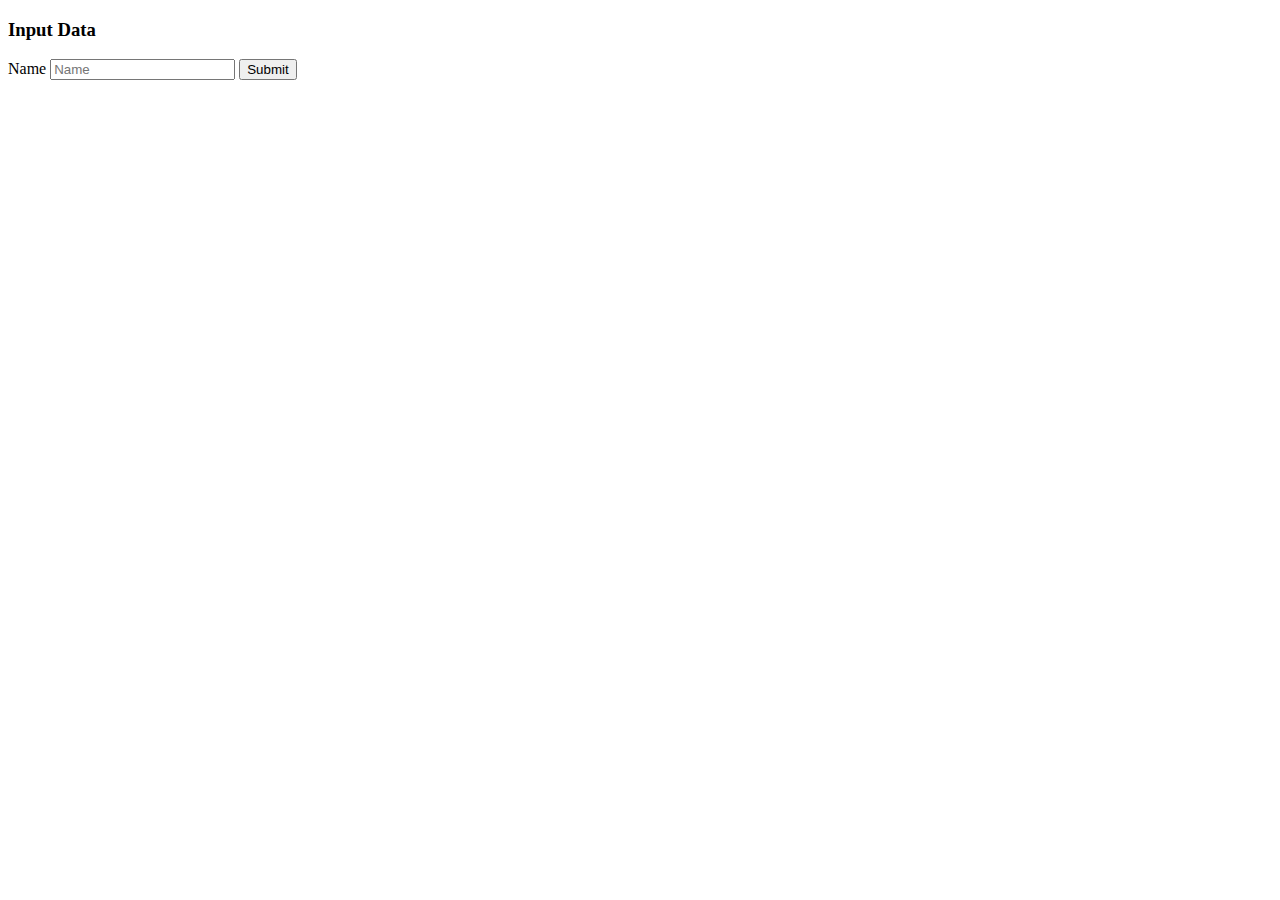
<file: Works/index.html>
<!DOCTYPE html>
<html lang="en">

<head>
    <meta charset="UTF-8">
    <meta name="viewport" content="width=device-width, initial-scale=1.0">
    <title>Show Data With JavaScript</title>
</head>

<body>
    <h3>Input Data</h3>
    <label for="userData">Name</label>
    <input type="text" id="userData" placeholder="Name" maxlength="15">
    <input type="button" id="button" value="Submit">
    <script>
        const var1 = document.getElementById('userData');
        const var2 = document.getElementById('button');
        const var3 = document.getElementById('showData');
        function showData() {
            var3.innerHTML = var1.value;
        }
        var2.addEventListener('click', showData());
    </script>
    <h4 id="showData"></h4>
</body>

</html>
</file>
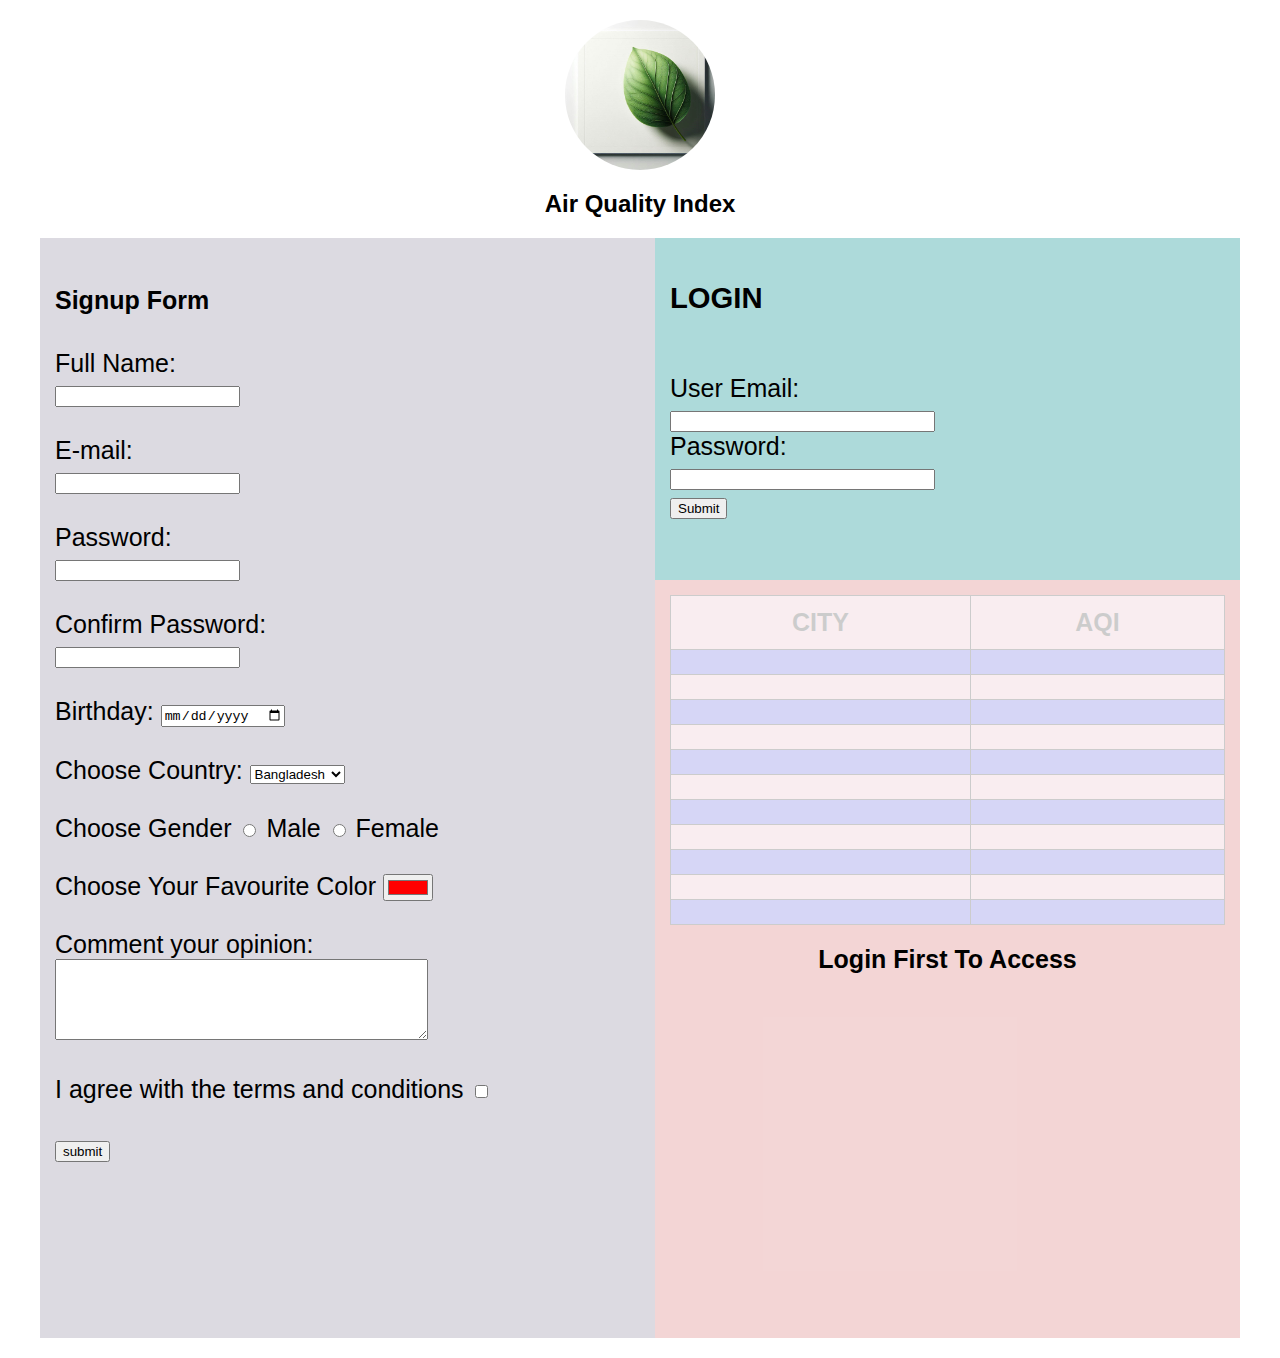
<file: Projects/Task4/index.html>
<!DOCTYPE html>
<html lang="en">

<head>
    <meta charset="UTF-8">
    <meta name="viewport" content="width=device-width, initial-scale=1.0">
    <link rel="stylesheet" href="aqi.css">
    <title>Layout Design</title>
    <style>
        body {
            font-family: Arial, sans-serif;
            display: flex;
            flex-direction: column;
            align-items: center;
            margin: 0;
            padding: 20px;
        }


        .logo {
            width: 150px;
            height: 150px;
            border-radius: 50%;
            overflow: hidden;
            margin-bottom: 20px;
            display: flex;
            justify-content: center;
            align-items: center;
        }

        .logo img {
            width: 100%;
            height: 100%;
            object-fit: cover;
        }


        .title {
            font-size: 24px;
            font-weight: bold;
            margin-bottom: 20px;
        }


        .container {
            display: flex;
            width: 1200px;
            height: 1100px;
        }


        .flowbox1 {
            width: 50%;
            background-color: rgb(220, 218, 225);
            display: auto;
            justify-content: center;
            align-items: top;
            font-size: 25px;
            padding: 15px;
            font-weight: normal;
        }


        .right-container {
            width: 50%;
            display: flex;
            flex-direction: column;
        }


        .flowbox2 {
            height: 30%;
            background-color: rgb(173, 218, 218);
            display: auto;
            justify-content: center;
            align-items: center;
            font-size: 25px;
            padding: 15px;
        }


        .flowbox3 {
            height: 70%;
            background-color: rgb(193, 48, 48);
            display: auto;
            justify-content: center;
            align-items: center;
            font-size: 18px;
            padding: 15px;
            position: relative;
        }


        .blue-panel {
            position: absolute;
            top: 0;
            left: 0;
            width: 100%;
            height: 100%;
            background-color: rgba(255, 255, 255, 0.8);
            z-index: 90;
            display: flex;
            justify-content: center;
            align-items: center;
            color: rgb(0, 0, 0);
            font-size: 25px;
            font-weight: bold;



        }
    </style>

</head>

<body>

    <div class="logo">
        <img src="leaf.png" alt="Logo">
    </div>


    <div class="title">Air Quality Index</div>

    <div class="container">

        <div class="flowbox1">
            <h4>Signup Form</h4>
            <h4 id="message"></h4>



            <form action="process.php" method="post" onsubmit="return validate();">
                <label for="fname">Full Name:</label><br>
                <input type="text" id="fname" name="fname"><br>
                <br>

                <label for="email">E-mail:</label><br>
                <input type="text" id="email" name="email"><br>
                <br>

                <label for="password">Password:</label><br>
                <input type="password" id="password" name="password"><br>
                <br>

                <label for="cpass">Confirm Password:</label><br>
                <input type="password" id="cpass" name="cpass"><br><br>




                <label for="birthday">Birthday:</label>
                <input type="date" id="birthday" name="birthday"><br>




                <div class="dropdown"><br>
                    <label for="dropdown">Choose Country:</label>


                    <select id="Country" name="Country">
                        <option value="Bangladesh">Bangladesh</option>
                        <option value="Australia">Australia</option>
                        <option value="China">China</option>
                        <option value="South Africa">South Africa</option>
                    </select>

                </div> <br>

                <label>Choose Gender</label>
                <input type="radio" id="male" name="gender" value="male">
                <label for="male">Male</label>
                <input type="radio" id="female" name="gender" value="female">
                <label for="female">Female</label><br><br>



                <label>Choose Your Favourite Color</label>
                <input type="color" id="favcolor" name="favcolor" value="#ff0000"> <br> <br>




                <label for="opinion">Comment your opinion:</label>
                <textarea id="opinion" name="opinion" rows="5" cols="44">
                    </textarea><br><br>


                <label>I agree with the terms and conditions</label>
                <input type="checkbox" id="terms" name="terms">

                <br> <br>

                <input type="submit" name="submit" value="submit">

            </form><br>




        </div>


        <div class=" right-container">




            <div class="flowbox2">

                <h3>LOGIN</h3><br>

                <form>


                    <label for="logemail">User Email:</label><br>
                    <input type="email" id="logemail" name="logemail" size="30px"><br>

                    <label for="logpassword">Password:</label><br>
                    <input type="password" id="logpassword" name="logpassword" size="30px">





                </form>

                <input type="submit">

            </div>

            <div class="flowbox3">

                <div class="overlay"></div>
                <div class="blue-panel">Login First To Access</div>
                <table id="aqitable">

                    <tr>
                        <th>CITY</th>
                        <th>AQI</th>

                    </tr>
                    <tr>
                        <td></td>
                        <td></td>
                    </tr>

                    <tr>
                        <td></td>
                        <td></td>
                    </tr>
                    <tr>
                        <td></td>
                        <td></td>
                    </tr>
                    <tr>
                        <td></td>
                        <td></td>
                    </tr>
                    <tr>
                        <td></td>
                        <td></td>
                    </tr>
                    <tr>
                        <td></td>
                        <td></td>
                    </tr>
                    <tr>
                        <td></td>
                        <td></td>
                    </tr>
                    <tr>
                        <td></td>
                        <td></td>
                    </tr>
                    <tr>
                        <td></td>
                        <td></td>
                    </tr>
                    <tr>
                        <td></td>
                        <td></td>
                    </tr>
                    <tr>
                        <td></td>
                        <td></td>
                    </tr>


                </table>


            </div>



        </div>

    </div>
    </div>
    <script>
        function validate() {


            const message = document.getElementById("message");
            const fullName = document.getElementById("fname").value.trim();
            const email = document.getElementById("email").value.trim();
            const password = document.getElementById("password").value;
            const confirmPassword = document.getElementById("cpass").value;
            const birthDate = document.getElementById("birthday").value;
            const gender = document.querySelector("input[name='gender']:checked");
            const terms = document.getElementById("terms").checked;


            message.style.color = "red";

            // Fullname validation
            if (!fullName) {
                message.textContent = "Fullname must not be empty";
                return false;
            }

            // Email validation (format: '22-12345-3@student.aiub.edu')
            const emailPattern = /^\d{2}-\d{5}-\d@student\.aiub\.edu$/;
            if (!email) {
                message.textContent = "Please enter a valid email";
                return false;
            }
            else if (!emailPattern.test(email)) {
                message.textContent =
                    "Email must follow the format '22-12345-3@student.aiub.edu'";
                return false;
            }


            const passwordPattern = /^(?=.*[a-z])(?=.*[A-Z])(?=.*\d)(?=.*[a-zA-Z]).{8,}$/;
            if (!password) {
                message.textContent = "Please enter a password";
                return false;
            }
            else if (password.length < 8) {
                message.textContent = "Password must be at least 8 characters long";
                return false;
            }
            else if (!passwordPattern.test(password)) {
                message.textContent =
                    "Password must contain at least 1 uppercase, 1 lowercase, 1 number, and 1 letter.";
                return false;
            }

            if (!confirmPassword) {
                message.textContent = "Please enter a the confirm password";
                return false;
            }

            else if (password !== confirmPassword) {
                message.textContent = "Password and Confirm Password must match.";
                return false;
            }


            if (!birthDate) {
                message.textContent = "Birthdate must be selected.";
                return false;
            }
            const birthDateObj = new Date(birthDate);
            const today = new Date();
            const age = today.getFullYear() - birthDateObj.getFullYear();
            const isBirthdayPast =
                today.getMonth() > birthDateObj.getMonth() ||
                (today.getMonth() === birthDateObj.getMonth() &&
                    today.getDate() >= birthDateObj.getDate());
            if (age < 18 || (age === 18 && !isBirthdayPast)) {
                message.textContent = "Age must be at least 18 years old.";
                return false;
            }


            if (!gender) {
                message.textContent = "Gender must be selected.";
                return false;
            }


            if (!terms) {
                message.textContent = "You must agree to the terms and conditions.";
                return false;
            }



            message.style.color = "green";
            message.textContent = "Signup successful!";

            return true;
        }
    </script>
</body>

</html>
</file>
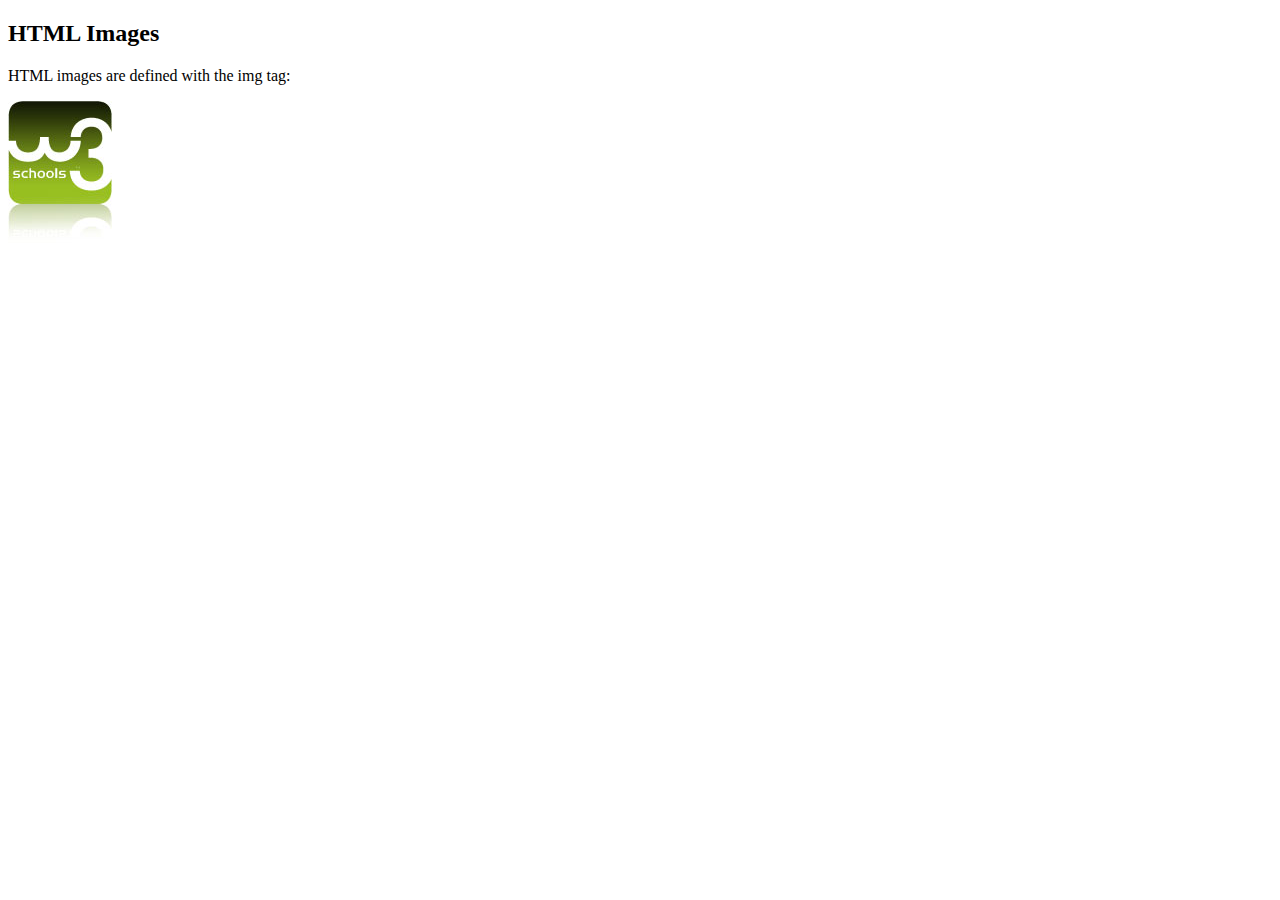
<file: W3Schools - HTML Tutorial/HTML_Images.html>
<!DOCTYPE html>
<html>

<body>

    <h2>HTML Images</h2>
    <p>HTML images are defined with the img tag:</p>

    <img src="w3schools.jpg" alt="W3Schools.com" width="104" height="142">

</body>

</html>
</file>
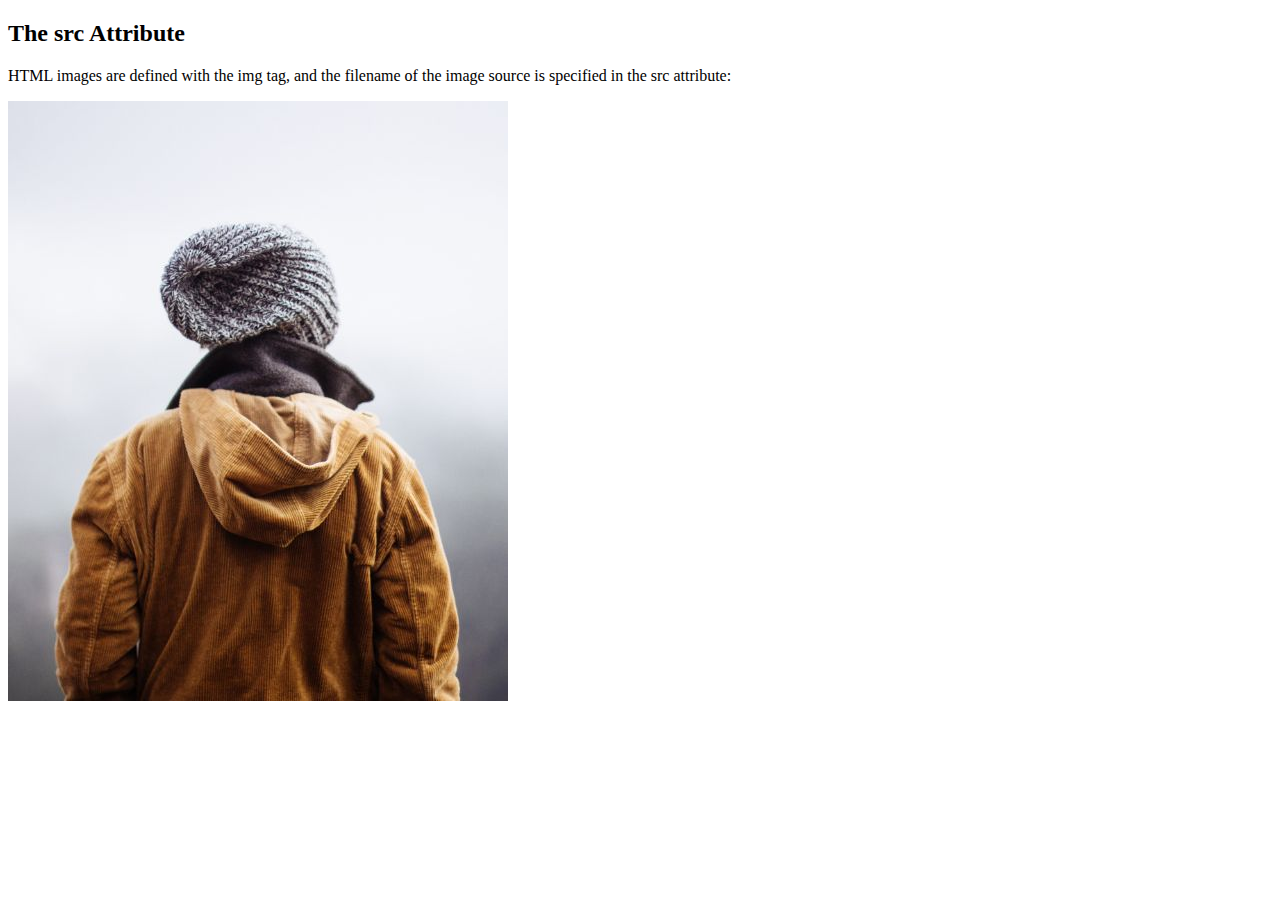
<file: W3Schools - HTML Tutorial/Test2.html>
<!DOCTYPE html>
<html>

<body>

    <h2>The src Attribute</h2>
    <p>HTML images are defined with the img tag, and the filename of the image source is specified in the src attribute:
    </p>

    <img src="img_girl.jpg" width="500" height="600">

</body>

</html>
</file>
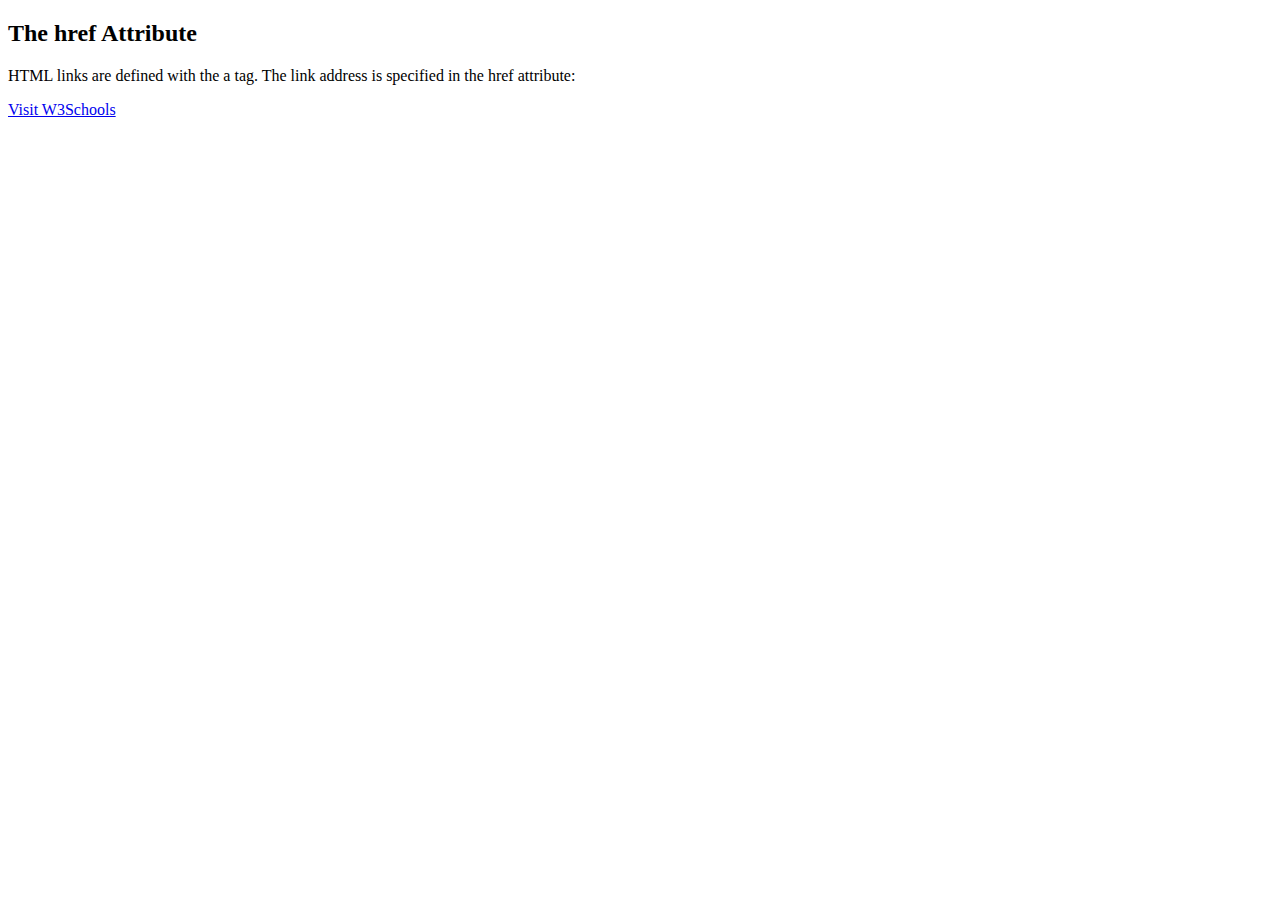
<file: W3Schools - HTML Tutorial/Test3.html>
<!DOCTYPE html>
<html>

<body>

    <h2>The href Attribute</h2>

    <p>HTML links are defined with the a tag. The link address is specified in the href attribute:</p>

    <a href="https://www.w3schools.com">Visit W3Schools</a>

</body>

</html>
</file>
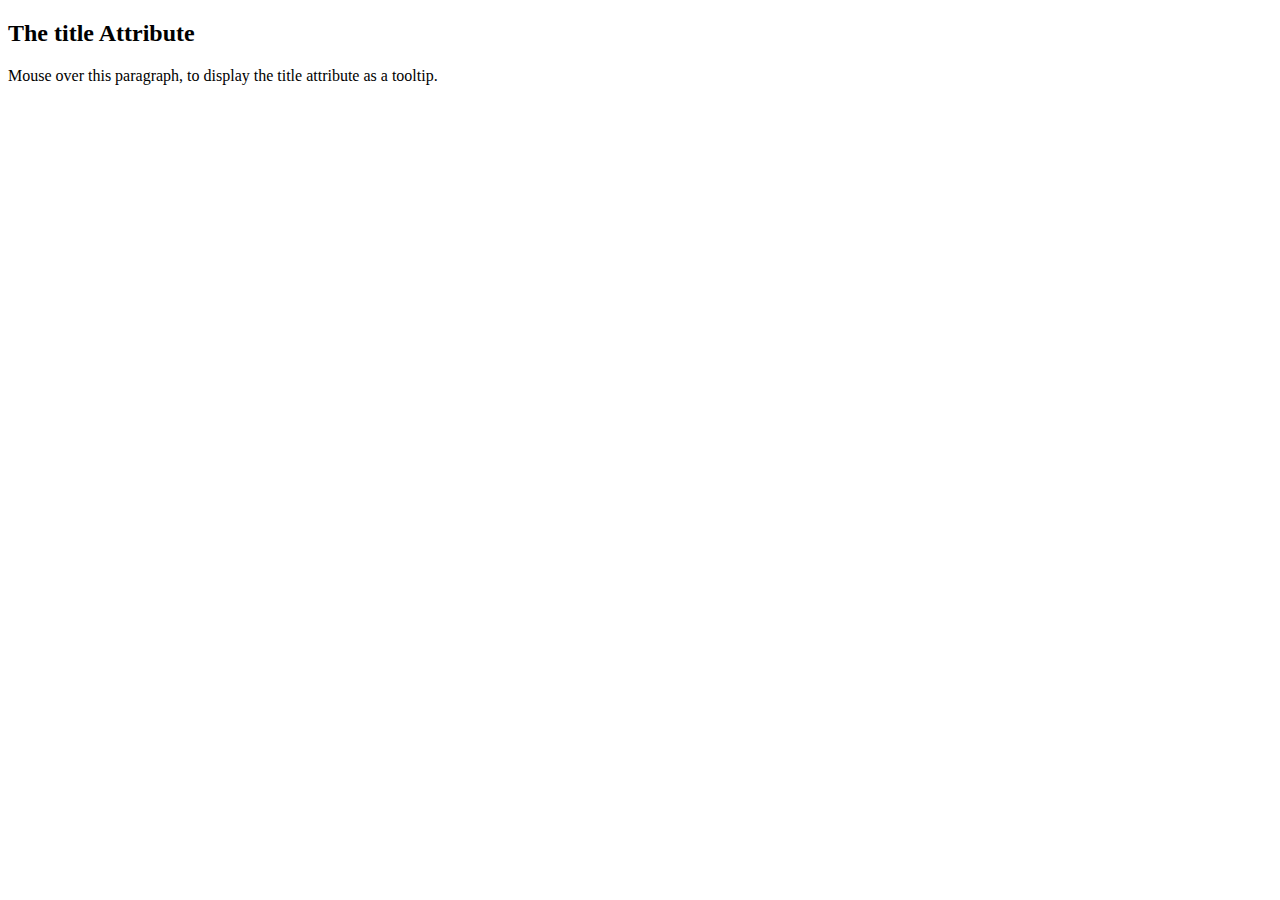
<file: W3Schools - HTML Tutorial/title.html>
<!DOCTYPE html>
<html>

<body>

    <h2 title="I'm a header">The title Attribute</h2>

    <p title="I'm a tooltip">Mouse over this paragraph, to display the title attribute as a tooltip.</p>

</body>

</html>
</file>
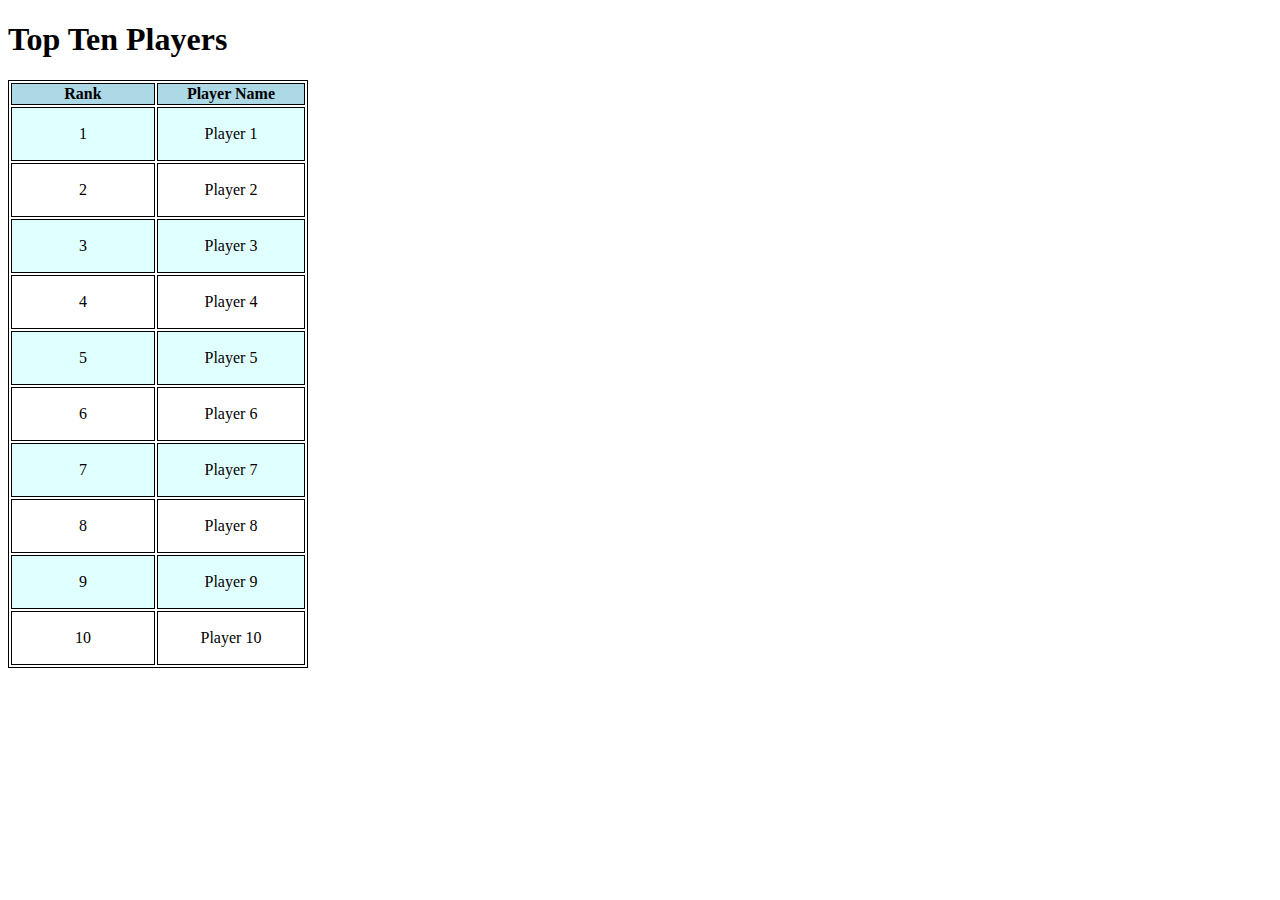
<file: Works/Players.html>
<!DOCTYPE html>
<html lang="en">

<head>
    <title>Table to show top 10 Players</title>
    <style>
        table,
        th,
        td {
            border: 1px solid black;
            border-collapse: collapse;
            border-collapse: separate;
            width: 300px;
        }

        tr:nth-child(odd) {
            background-color: lightcyan;
        }

        th {
            background-color: lightblue;
        }

        td {
            height: 50px;
            vertical-align: middle;
            text-align: center;
        }
    </style>
</head>

<body>
    <h1>Top Ten Players</h1>
    <table>
        <thead>
            <tr>
                <th>Rank</th>
                <th>Player Name</th>
            </tr>
        </thead>
        <tbody>
            <tr>
                <td>1</td>
                <td>Player 1</td>
            </tr>
            <tr>
                <td>2</td>
                <td>Player 2</td>
            </tr>
            <tr>
                <td>3</td>
                <td>Player 3</td>
            </tr>
            <tr>
                <td>4</td>
                <td>Player 4</td>
            </tr>
            <tr>
                <td>5</td>
                <td>Player 5</td>
            </tr>
            <tr>
                <td>6</td>
                <td>Player 6</td>
            </tr>
            <tr>
                <td>7</td>
                <td>Player 7</td>
            </tr>
            <tr>
                <td>8</td>
                <td>Player 8</td>
            </tr>
            <tr>
                <td>9</td>
                <td>Player 9</td>
            </tr>
            <tr>
                <td>10</td>
                <td>Player 10</td>
            </tr>
        </tbody>
    </table>
</body>

</html>
</file>
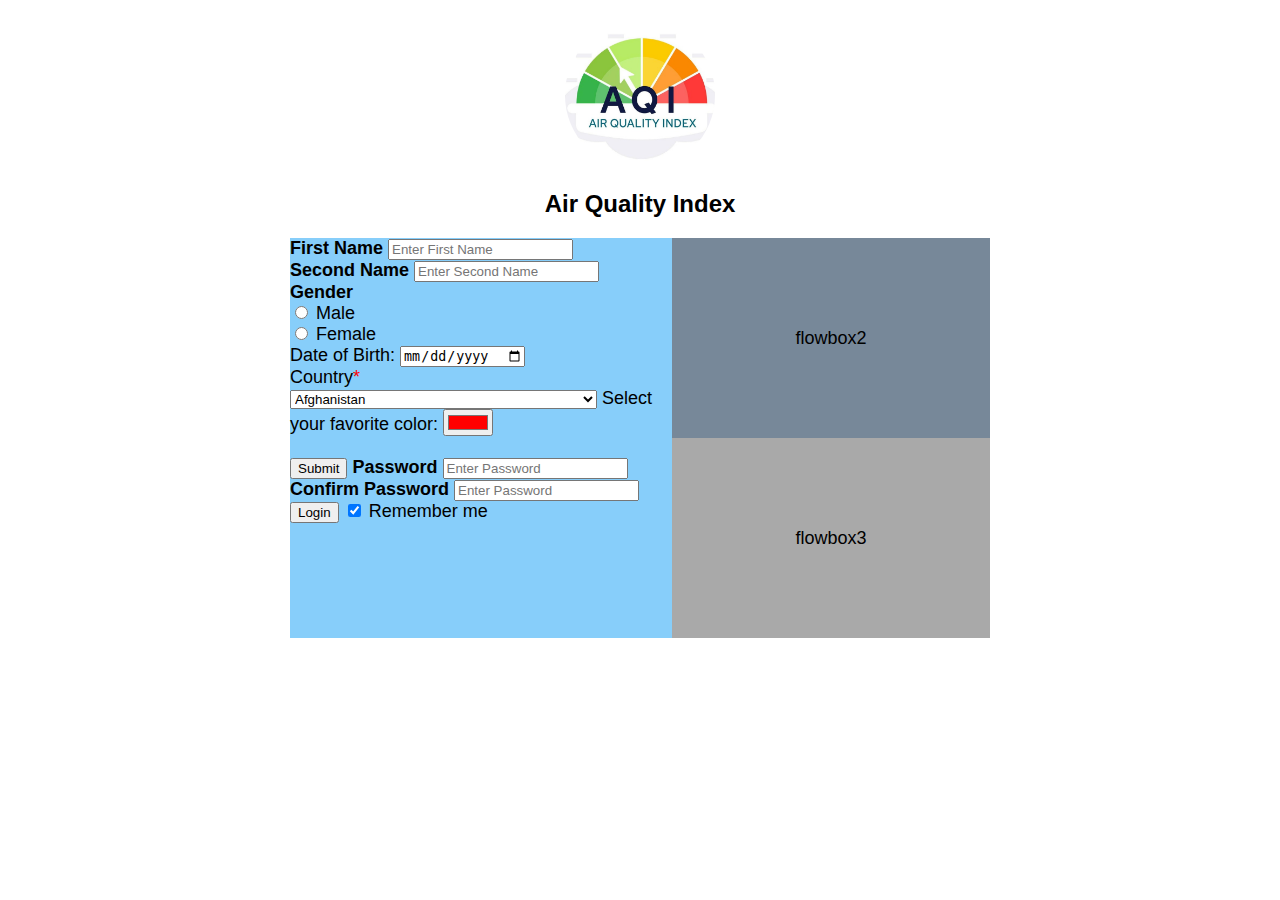
<file: Projects/Task1/AQI.html>
<!DOCTYPE html>
<html lang="en">

<head>
    <meta charset="UTF-8">
    <meta name="viewport" content="width=device-width, initial-scale=1.0">
    <title>Layout Design</title>
    <style>
        body {
            font-family: Arial, sans-serif;
            display: flex;
            flex-direction: column;
            align-items: center;
            margin: 0;
            padding: 20px;
        }

        .logo {
            width: 150px;
            height: 150px;
            border-radius: 50%;
            overflow: hidden;
            margin-bottom: 20px;
            display: flex;
            justify-content: center;
            align-items: center;
        }

        .logo img {
            width: 100%;
            height: 100%;
            object-fit: cover;
        }

        .title {
            font-size: 24px;
            font-weight: bold;
            margin-bottom: 20px;
        }

        .container {
            display: flex;
            width: 700px;
            height: 400px;
        }

        .flowbox1 {
            width: 60%;
            background-color: lightskyblue;
            display: auto;
            justify-content: center;
            align-items: center;
            font-size: 18px;
        }

        .right-container {
            width: 50%;
            display: flex;
            flex-direction: column;
        }

        .flowbox2 {
            height: 60%;
            background-color: lightslategray;
            display: flex;
            justify-content: center;
            align-items: center;
            font-size: 18px;
        }

        .flowbox3 {
            height: 60%;
            background-color: darkgrey;
            display: flex;
            justify-content: center;
            align-items: center;
            font-size: 18px;
        }
    </style>
</head>

<body>
    <div class="logo">
        <img src="AQI.jpg" alt="Logo">
    </div>
    <div class="title">Air Quality Index</div>

    <div class="container">
        <div class="flowbox1">
            <label for="uname"><b>First Name</b></label>
            <input type="text" placeholder="Enter First Name" name="uname" required><br />
            <label for="uname"><b>Second Name</b></label>
            <input type="text" placeholder="Enter Second Name" name="uname" required><br />
            <label for="gender"><b>Gender</b></label><br />
            <input type="radio" id="male" name="gender" value="Male">
            <label for="male">Male</label><br />
            <input type="radio" id="female" name="gender" value="Female">
            <label for="female">Female</label><br />
            <label for="birthday">Date of Birth:</label>
            <input type="date" id="birthday" name="birthday">
            <br />
            <label for="country">Country</label><span
                style="color: red !important; display:inline-block; float: none;">*</span>
            <select id="country" name="country" class="form-control">
                <option value="Afghanistan">Afghanistan</option>
                <option value="Albania">Albania</option>
                <option value="Algeria">Algeria</option>
                <option value="American Samoa">American Samoa</option>
                <option value="Andorra">Andorra</option>
                <option value="Angola">Angola</option>
                <option value="Anguilla">Anguilla</option>
                <option value="Antarctica">Antarctica</option>
                <option value="Antigua and Barbuda">Antigua and Barbuda</option>
                <option value="Argentina">Argentina</option>
                <option value="Armenia">Armenia</option>
                <option value="Aruba">Aruba</option>
                <option value="Australia">Australia</option>
                <option value="Austria">Austria</option>
                <option value="Azerbaijan">Azerbaijan</option>
                <option value="Bahamas">Bahamas</option>
                <option value="Bahrain">Bahrain</option>
                <option value="Bangladesh">Bangladesh</option>
                <option value="Barbados">Barbados</option>
                <option value="Belarus">Belarus</option>
                <option value="Belgium">Belgium</option>
                <option value="Belize">Belize</option>
                <option value="Benin">Benin</option>
                <option value="Bermuda">Bermuda</option>
                <option value="Bhutan">Bhutan</option>
                <option value="Bolivia">Bolivia</option>
                <option value="Bosnia and Herzegovina">Bosnia and Herzegovina</option>
                <option value="Botswana">Botswana</option>
                <option value="Bouvet Island">Bouvet Island</option>
                <option value="Brazil">Brazil</option>
                <option value="British Indian Ocean Territory">British Indian Ocean Territory</option>
                <option value="Brunei Darussalam">Brunei Darussalam</option>
                <option value="Bulgaria">Bulgaria</option>
                <option value="Burkina Faso">Burkina Faso</option>
                <option value="Burundi">Burundi</option>
                <option value="Cambodia">Cambodia</option>
                <option value="Cameroon">Cameroon</option>
                <option value="Canada">Canada</option>
                <option value="Cape Verde">Cape Verde</option>
                <option value="Cayman Islands">Cayman Islands</option>
                <option value="Central African Republic">Central African Republic</option>
                <option value="Chad">Chad</option>
                <option value="Chile">Chile</option>
                <option value="China">China</option>
                <option value="Christmas Island">Christmas Island</option>
                <option value="Cocos (Keeling) Islands">Cocos (Keeling) Islands</option>
                <option value="Colombia">Colombia</option>
                <option value="Comoros">Comoros</option>
                <option value="Congo">Congo</option>
                <option value="Congo, The Democratic Republic of The">Congo, The Democratic Republic of The</option>
                <option value="Cook Islands">Cook Islands</option>
                <option value="Costa Rica">Costa Rica</option>
                <option value="Cote D'ivoire">Cote D'ivoire</option>
                <option value="Croatia">Croatia</option>
                <option value="Cuba">Cuba</option>
                <option value="Cyprus">Cyprus</option>
                <option value="Czech Republic">Czech Republic</option>
                <option value="Denmark">Denmark</option>
                <option value="Djibouti">Djibouti</option>
                <option value="Dominica">Dominica</option>
                <option value="Dominican Republic">Dominican Republic</option>
                <option value="Ecuador">Ecuador</option>
                <option value="Egypt">Egypt</option>
                <option value="El Salvador">El Salvador</option>
                <option value="Equatorial Guinea">Equatorial Guinea</option>
                <option value="Eritrea">Eritrea</option>
                <option value="Estonia">Estonia</option>
                <option value="Ethiopia">Ethiopia</option>
                <option value="Falkland Islands (Malvinas)">Falkland Islands (Malvinas)</option>
                <option value="Faroe Islands">Faroe Islands</option>
                <option value="Fiji">Fiji</option>
                <option value="Finland">Finland</option>
                <option value="France">France</option>
                <option value="French Guiana">French Guiana</option>
                <option value="French Polynesia">French Polynesia</option>
                <option value="French Southern Territories">French Southern Territories</option>
                <option value="Gabon">Gabon</option>
                <option value="Gambia">Gambia</option>
                <option value="Georgia">Georgia</option>
                <option value="Germany">Germany</option>
                <option value="Ghana">Ghana</option>
                <option value="Gibraltar">Gibraltar</option>
                <option value="Greece">Greece</option>
                <option value="Greenland">Greenland</option>
                <option value="Grenada">Grenada</option>
                <option value="Guadeloupe">Guadeloupe</option>
                <option value="Guam">Guam</option>
                <option value="Guatemala">Guatemala</option>
                <option value="Guernsey">Guernsey</option>
                <option value="Guinea">Guinea</option>
                <option value="Guinea-bissau">Guinea-bissau</option>
                <option value="Guyana">Guyana</option>
                <option value="Haiti">Haiti</option>
                <option value="Heard Island and Mcdonald Islands">Heard Island and Mcdonald Islands</option>
                <option value="Holy See (Vatican City State)">Holy See (Vatican City State)</option>
                <option value="Honduras">Honduras</option>
                <option value="Hong Kong">Hong Kong</option>
                <option value="Hungary">Hungary</option>
                <option value="Iceland">Iceland</option>
                <option value="India">India</option>
                <option value="Indonesia">Indonesia</option>
                <option value="Iran, Islamic Republic of">Iran, Islamic Republic of</option>
                <option value="Iraq">Iraq</option>
                <option value="Ireland">Ireland</option>
                <option value="Isle of Man">Isle of Man</option>
                <option value="Israel">Israel</option>
                <option value="Italy">Italy</option>
                <option value="Jamaica">Jamaica</option>
                <option value="Japan">Japan</option>
                <option value="Jersey">Jersey</option>
                <option value="Jordan">Jordan</option>
                <option value="Kazakhstan">Kazakhstan</option>
                <option value="Kenya">Kenya</option>
                <option value="Kiribati">Kiribati</option>
                <option value="Korea, Democratic People's Republic of">Korea, Democratic People's Republic of</option>
                <option value="Korea, Republic of">Korea, Republic of</option>
                <option value="Kuwait">Kuwait</option>
                <option value="Kyrgyzstan">Kyrgyzstan</option>
                <option value="Lao People's Democratic Republic">Lao People's Democratic Republic</option>
                <option value="Latvia">Latvia</option>
                <option value="Lebanon">Lebanon</option>
                <option value="Lesotho">Lesotho</option>
                <option value="Liberia">Liberia</option>
                <option value="Libyan Arab Jamahiriya">Libyan Arab Jamahiriya</option>
                <option value="Liechtenstein">Liechtenstein</option>
                <option value="Lithuania">Lithuania</option>
                <option value="Luxembourg">Luxembourg</option>
                <option value="Macao">Macao</option>
                <option value="Macedonia, The Former Yugoslav Republic of">Macedonia, The Former Yugoslav Republic of
                </option>
                <option value="Madagascar">Madagascar</option>
                <option value="Malawi">Malawi</option>
                <option value="Malaysia">Malaysia</option>
                <option value="Maldives">Maldives</option>
                <option value="Mali">Mali</option>
                <option value="Malta">Malta</option>
                <option value="Marshall Islands">Marshall Islands</option>
                <option value="Martinique">Martinique</option>
                <option value="Mauritania">Mauritania</option>
                <option value="Mauritius">Mauritius</option>
                <option value="Mayotte">Mayotte</option>
                <option value="Mexico">Mexico</option>
                <option value="Micronesia, Federated States of">Micronesia, Federated States of</option>
                <option value="Moldova, Republic of">Moldova, Republic of</option>
                <option value="Monaco">Monaco</option>
                <option value="Mongolia">Mongolia</option>
                <option value="Montenegro">Montenegro</option>
                <option value="Montserrat">Montserrat</option>
                <option value="Morocco">Morocco</option>
                <option value="Mozambique">Mozambique</option>
                <option value="Myanmar">Myanmar</option>
                <option value="Namibia">Namibia</option>
                <option value="Nauru">Nauru</option>
                <option value="Nepal">Nepal</option>
                <option value="Netherlands">Netherlands</option>
                <option value="Netherlands Antilles">Netherlands Antilles</option>
                <option value="New Caledonia">New Caledonia</option>
                <option value="New Zealand">New Zealand</option>
                <option value="Nicaragua">Nicaragua</option>
                <option value="Niger">Niger</option>
                <option value="Nigeria">Nigeria</option>
                <option value="Niue">Niue</option>
                <option value="Norfolk Island">Norfolk Island</option>
                <option value="Northern Mariana Islands">Northern Mariana Islands</option>
                <option value="Norway">Norway</option>
                <option value="Oman">Oman</option>
                <option value="Pakistan">Pakistan</option>
                <option value="Palau">Palau</option>
                <option value="Palestinian Territory, Occupied">Palestinian Territory, Occupied</option>
                <option value="Panama">Panama</option>
                <option value="Papua New Guinea">Papua New Guinea</option>
                <option value="Paraguay">Paraguay</option>
                <option value="Peru">Peru</option>
                <option value="Philippines">Philippines</option>
                <option value="Pitcairn">Pitcairn</option>
                <option value="Poland">Poland</option>
                <option value="Portugal">Portugal</option>
                <option value="Puerto Rico">Puerto Rico</option>
                <option value="Qatar">Qatar</option>
                <option value="Reunion">Reunion</option>
                <option value="Romania">Romania</option>
                <option value="Russian Federation">Russian Federation</option>
                <option value="Rwanda">Rwanda</option>
                <option value="Saint Helena">Saint Helena</option>
                <option value="Saint Kitts and Nevis">Saint Kitts and Nevis</option>
                <option value="Saint Lucia">Saint Lucia</option>
                <option value="Saint Pierre and Miquelon">Saint Pierre and Miquelon</option>
                <option value="Saint Vincent and The Grenadines">Saint Vincent and The Grenadines</option>
                <option value="Samoa">Samoa</option>
                <option value="San Marino">San Marino</option>
                <option value="Sao Tome and Principe">Sao Tome and Principe</option>
                <option value="Saudi Arabia">Saudi Arabia</option>
                <option value="Senegal">Senegal</option>
                <option value="Serbia">Serbia</option>
                <option value="Seychelles">Seychelles</option>
                <option value="Sierra Leone">Sierra Leone</option>
                <option value="Singapore">Singapore</option>
                <option value="Slovakia">Slovakia</option>
                <option value="Slovenia">Slovenia</option>
                <option value="Solomon Islands">Solomon Islands</option>
                <option value="Somalia">Somalia</option>
                <option value="South Africa">South Africa</option>
                <option value="South Georgia and The South Sandwich Islands">South Georgia and The South Sandwich
                    Islands</option>
                <option value="Spain">Spain</option>
                <option value="Sri Lanka">Sri Lanka</option>
                <option value="Sudan">Sudan</option>
                <option value="Suriname">Suriname</option>
                <option value="Svalbard and Jan Mayen">Svalbard and Jan Mayen</option>
                <option value="Swaziland">Swaziland</option>
                <option value="Sweden">Sweden</option>
                <option value="Switzerland">Switzerland</option>
                <option value="Syrian Arab Republic">Syrian Arab Republic</option>
                <option value="Taiwan">Taiwan</option>
                <option value="Tajikistan">Tajikistan</option>
                <option value="Tanzania, United Republic of">Tanzania, United Republic of</option>
                <option value="Thailand">Thailand</option>
                <option value="Timor-leste">Timor-leste</option>
                <option value="Togo">Togo</option>
                <option value="Tokelau">Tokelau</option>
                <option value="Tonga">Tonga</option>
                <option value="Trinidad and Tobago">Trinidad and Tobago</option>
                <option value="Tunisia">Tunisia</option>
                <option value="Turkey">Turkey</option>
                <option value="Turkmenistan">Turkmenistan</option>
                <option value="Turks and Caicos Islands">Turks and Caicos Islands</option>
                <option value="Tuvalu">Tuvalu</option>
                <option value="Uganda">Uganda</option>
                <option value="Ukraine">Ukraine</option>
                <option value="United Arab Emirates">United Arab Emirates</option>
                <option value="United Kingdom">United Kingdom</option>
                <option value="United States">United States</option>
                <option value="United States Minor Outlying Islands">United States Minor Outlying Islands</option>
                <option value="Uruguay">Uruguay</option>
                <option value="Uzbekistan">Uzbekistan</option>
                <option value="Vanuatu">Vanuatu</option>
                <option value="Venezuela">Venezuela</option>
                <option value="Viet Nam">Viet Nam</option>
                <option value="Virgin Islands, British">Virgin Islands, British</option>
                <option value="Virgin Islands, U.S.">Virgin Islands, U.S.</option>
                <option value="Wallis and Futuna">Wallis and Futuna</option>
                <option value="Western Sahara">Western Sahara</option>
                <option value="Yemen">Yemen</option>
                <option value="Zambia">Zambia</option>
                <option value="Zimbabwe">Zimbabwe</option>
            </select>

            <label for="favcolor">Select your favorite color:</label>
            <input type="color" id="favcolor" name="favcolor" value="#ff0000"><br><br>
            <input type="submit">
            <label for="psw"><b>Password</b></label>
            <input type="password" placeholder="Enter Password" name="psw" required>
            <label for="psw"><b>Confirm Password</b></label>
            <input type="password" placeholder="Enter Password" name="psw" required>
            <button type="submit">Login</button>
            <label>
                <input type="checkbox" checked="checked" name="remember"> Remember me
            </label>
        </div>

        <div class="right-container">
            <div class="flowbox2">flowbox2</div>
            <div class="flowbox3">flowbox3</div>
        </div>
    </div>
</body>

</html>
</file>
<file: Projects/Task4/aqi.css>
table {
    font-family: arial, sans-serif;
    font-size: 25px;
    text-align: center;
    border-collapse: collapse;
    width: 100%;
}

td,
th {
    border: 1px solid #000000;
    font-size: 25px;
    text-align: center;
    padding: 12px;
}

tr:nth-child(even) {
    background-color: #3434d3;
}
tr:nth-child(odd) {
    background-color: #dea5b4;
}
</file>
